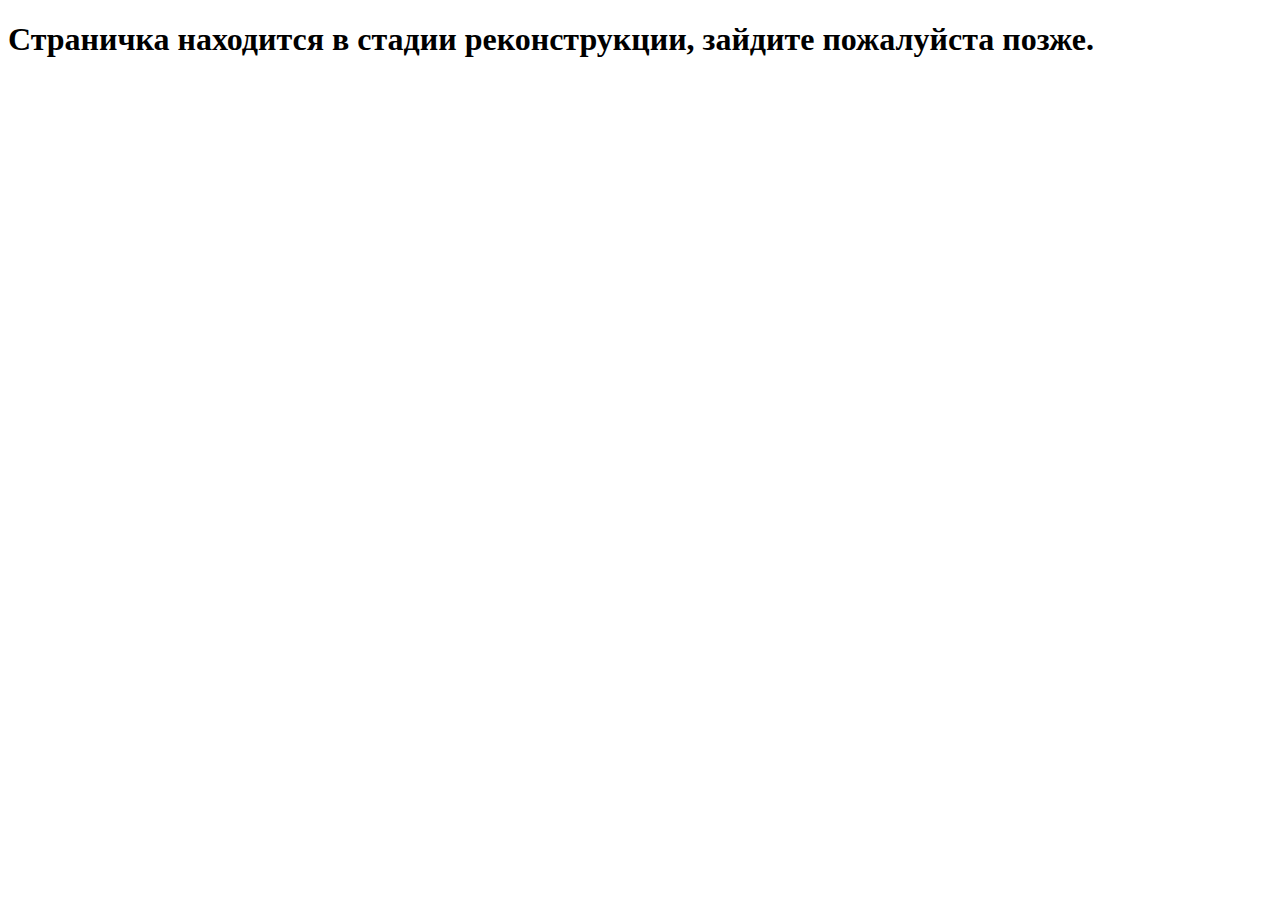
<file: index.html>
<!DOCTYPE html>
<html lang="en">
<head>
    <meta charset="UTF-8">
    <meta http-equiv="X-UA-Compatible" content="IE=edge">
    <meta name="viewport" content="width=device-width, initial-scale=1.0">
    <title>Document</title>
</head>
<body>
    <h1>Страничка находится в стадии реконструкции, зайдите пожалуйста позже.</h1>
</body>
</html>
</file>
